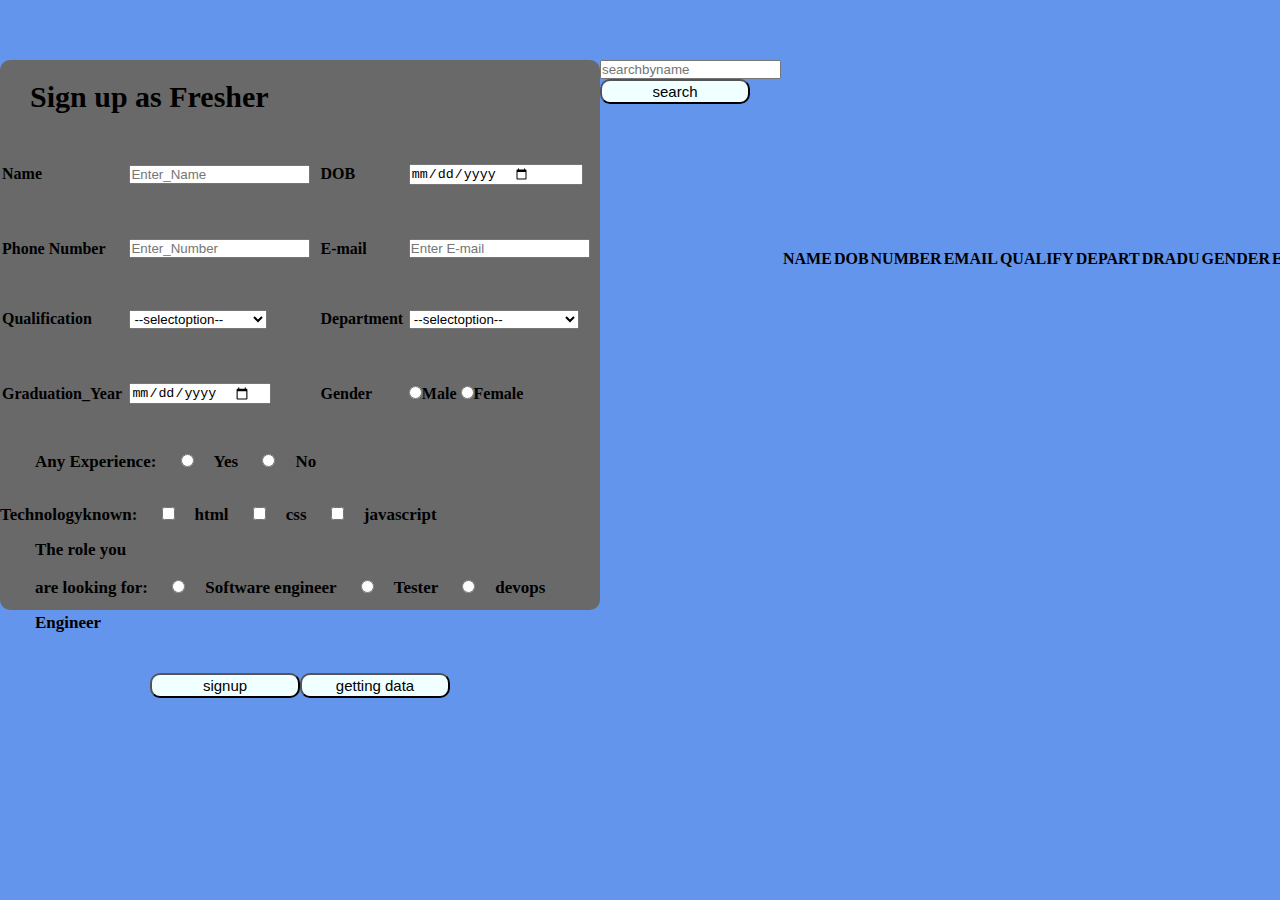
<file: validation/copyform.html>
<!DOCTYPE html>
<html lang="en">

<head>
    <meta charset="UTF-8">
    <meta http-equiv="X-UA-Compatible" content="IE=edge">
    <meta name="viewport" content="width=device-width, initial-scale=1.0">
    <title>copyform</title>
    <style>
        * {
            margin: 0;
            padding: 0;
        }

        table {
            width: 600px;
            height: 300px;
        }

        body {
            display: flex;
            justify-content:space-between;
            margin-top: 60px;
            background-color: cornflowerblue;
        }

        #tt {
            width: 73%;
        }
        #gdate {
            width: 73%;
        }
        #date {
            width: 170px;
        }


        #click {
            display: flex;
            justify-content: center;
            padding: 40px;
        }

        .align {
            display: flex;
            justify-content: flex-start;
        }
        .r1 {
            display: flex;
            justify-content: flex-start;
        }
        .lablealign{
            display: flex;
            justify-content: flex-start;
        }
        #thg {
            text-align: start;
        }

        #head1 {
            padding: 20px 0 20px 0;
            font-size: 30px;
            font-weight: 700;
            margin-left: 30px;
        }
        th{
            width: 80px;
        }

        .formstyle {
            background-color: dimgray;
            width: 600px;
            height: 550px;
            border-radius: 10px;

        }
        .tk{
            font-size: 17px;
            font-weight: 600;
            
        }
        #jkl{
            margin-top: 50px;
        }
        .rl{
            font-size: 17px;
            font-weight: 600;
            margin-left: 35px;
        }
        .known{
            margin: 20px;
        }
        
        .radio{
            margin: 20px;
        }
       
        button{
            width: 150px;
            border-radius: 10px;
            height: 25px;
            background-color: azure;
            font-size: 15px;
        }
        #department{
            width: 170px;
        }
    </style>
</head>

<body>
    <div class="formstyle">

        <div id="head1">Sign up as Fresher</div>
        <div class="userinput">
            <!-- <div class="inputbox"> -->
            <table>
                <tr>
                    <th><label for="name" class="lablealign">Name</label></th>
                    <th><input type="text" name="name" id="name" class="r1" onkeydown="return /[a-z]/i.test(event.key)"  placeholder="Enter_Name"></th>

                    <th><label for="name" class="lablealign">DOB</label></th>
                    <th><input type="date" name="dob" id="date" class="align"></th>
                </tr>

                <tr>
                    <th><label for="name" class="lablealign">Phone Number</label></th>
                    <th><input type="text" name="name" id="number" class="r1" maxlength="10" placeholder="Enter_Number"></th>

                    <th><label for="name" class="lablealign">E-mail</label></th>
                    <th><input type="text" name="name" id="mail" class="align" placeholder="Enter E-mail"></th>
                </tr>

                <tr>

                    <th><label for="name" class="lablealign">Qualification</label></th>
                    <th><select id="tt" class="r1">
                            <option value="">--selectoption--</option>
                            <option value="B.com">B.com</option>
                            <option value="B.sc">B.sc</option>
                            <option value="BE">BE</option>
                        </select></th>

                    <th><label for="name" class="lablealign">Department</label></th>
                    <th><select class="align" id="department">
                        <option value="">--selectoption--</option>
                    </select></th>
                </tr>

                <tr>
                    <th><label for="name" class="lablealign">Graduation_Year</label></th>
                    <th><input type="date" id="gdate" class="r1" name="year"></th>

                    <th><label for="name" class="lablealign">Gender</label></th>
                    <th id="thg">
                        <input type="radio" id="genderMale" value="male" name="gender">Male
                        <input type="radio" id="genderFemale" value="female" name="gender">Female
                    </th>
                </tr>
            </table>
            <div class="rl">
                <label for="name">Any Experience:</label>
                <input type="radio" name="any" id="expy" value="yes" class="radio">Yes
                <input type="radio" name="any" id="expn" value="no" class="radio">No
            </div>

            <div class="tk"> 
                <label for="name" id="thi">Technologyknown:</label>
                <input type="checkbox" name="planguages" id="techhtml" value="html" class="known">html
                <input type="checkbox" name="planguages" id="techcss" value="css" class="known">css
                <input type="checkbox" name="planguages" id="techjs" value="js" class="known">javascript
            </div>
            
            <div class="rl">
                <label for="name">The role you <br> are looking for:</label>
                <input type="radio" name="job" id="jobs" value="softwareengineer" class="radio">Software engineer
                <input type="radio" name="job" id="jobt" value="tester" class="radio">Tester
                <input type="radio" name="job" id="jobd" value="devopsengineer" class="radio">devops Engineer
            </div>
            <div id="click">
                <button onclick="registration()" class="edit">signup</button>

                <button onclick="getData()" class="edit123">getting data</button>

            </div>
            <!-- </form> -->
        </div>
    </div>
    <div class="sb">
        <input type="text" name="search" id="typing" placeholder="searchbyname">
        <button onclick="typeName()">search</button>
    </div>
    <table id="jkl">
        <tr>
            <th>NAME</th>
            <th>DOB</th>
            <th>NUMBER</th>
            <th>EMAIL</th>
            <th>QUALIFY</th>
            <th>DEPART</th>
            <th>DRADU</th>
            <th>GENDER</th>
            <th>EXP</th>
            <th>LANG</th>
            <th>JOB</th>
        </tr>

        <tbody id="getDataRowChange">

        </tbody>
    </table>
    <script>
        
        
        
        document.getElementById("tt").addEventListener("change",function(){
            var degreecourselist={
                "B.com":[
                    "commerce",
                    "computer application",
                    "personal accounting",
                    "charted account"
                ],
                "B.sc":[
                    "computer science",
                    "mathamatics",
                    "zology",
                    "botony"
                ],
                "BE":[
                    "ECE",
                    "EEE",
                    "MECH",
                    "CIVIL",
                ]
            };
            var optionlist="";
            degreecourselist[document.getElementById("tt").value].map(function(list){
                optionlist+="<option>"+list+"</option>"
            })
            document.getElementById("department").innerHTML=optionlist
        })
        
        
        async function getData() {
                    var dataGetFirebase=await fetch("https://rczversion2.herokuapp.com/api/getregdata?fromCollectionId=thilakCollection");
                    var finalDataGet=await dataGetFirebase.json();
                    console.log(finalDataGet);

                    for(i=0; i<finalDataGet.length; i++){
                        document.getElementById("getDataRowChange").innerHTML+="<tr>"+
                                                                                    "<td>"+finalDataGet[i].Name+"</td>"+
                                                                                    "<td>"+finalDataGet[i].Dateofbirth+"</td>"+
                                                                                    "<td>"+finalDataGet[i].Number+"</td>"+
                                                                                    "<td>"+finalDataGet[i].Emailid+"</td>"+
                                                                                    "<td>"+finalDataGet[i].Qualify+"</td>"+
                                                                                    "<td>"+finalDataGet[i].Department+"</td>"+
                                                                                    "<td>"+finalDataGet[i].Graduation+"</td>"+
                                                                                    "<td>"+finalDataGet[i].Gender+"</td>"+
                                                                                    "<td>"+finalDataGet[i].Experience+"</td>"+
                                                                                    "<td>"+finalDataGet[i].language+"</td>"+
                                                                                    "<td>"+finalDataGet[i].Job+"</td>"+
                                                                                    // "<td>"+finalDataGet[i].collectionId+"</td>"
                                                                              "</tr>"
                    }
                    

        }

        
        
        async function registration() {
            let sname = document.getElementById("name").value;
            let dob = document.getElementById("date").value;
            let mobile = document.getElementById("number").value;
            let mail = document.getElementById("mail").value;
            let qualification = document.getElementById("tt").value;
            let depart = document.getElementById("department").value;
            let gyear = document.getElementById("gdate").value;
            let error=0;

            // let gender = document.querySelector('input[name="gender"]:checked');
            // console.log(gender.value);

            // let experience = document.querySelector('input[name="any"]:checked');
            // let job = document.querySelector('input[name="job"]:checked');

            // if(sname.length==0 || !isNaN(sname)){ //onkeydown insert the input field
            if(sname.length==0){
                alert("Please fill name")
                error++
            }
            if(dob.length==0){
                alert("please fill the DOB")
                error++

            }
            // if(mobile.length==0){  //onkeydown insert the input field onkeydown="return /[0-9]/i.test(event.key)"
            if(mobile.length==0|| isNaN(mobile)){ 
                alert("please fill the number")
                error++

            }
            if(mail.length==0||(!mail.includes("@")||!mail.includes("."))){
                alert("fill the valid email")
                error++

            }
            if(!qualification){
                alert("please select one Qualification")
                error++

            }
            if(!depart){
                alert("fill the department")
                error++

            }
            if(gyear.length==0){
                alert("please fill graduation date")
                error++

            }
            let male = document.getElementById("genderMale").checked;
            let feMale = document.getElementById("genderFemale").checked;
            let gender="";
            if(male == true){
                gender="male"
            }else if(feMale == true){
                gender="female"
            }else{
            alert("Please fill gender")
            error++

            }

            let expYes = document.getElementById("expy").checked;
            let expNo = document.getElementById("expn").checked;
            let experience="";
            if(expYes==true){
                experience="Yes"
            }else if(expNo==true){
                experience="No"
            }else{
                alert("please select experience")
                error++

            }

            var checkboxtrue=[];
            function checkboxcheck(thilak){
                let checkboxvalue=document.getElementById("tech"+thilak).checked;
                    if(checkboxvalue){
                        checkboxtrue.push(thilak);
                    }
            };
            var checkboxidscheck=["html","css","js"]
            for(let i=0 ; i<checkboxidscheck.length ; i++){
                checkboxcheck(checkboxidscheck[i])
            }
            if(!checkboxtrue.length){
                alert("please select tech you know")
                error++

            }

            let job1 = document.getElementById("expy").checked;
            let job2 = document.getElementById("expn").checked;
            let job3 = document.getElementById("expn").checked;
            let jobRole="";
            if(job1==true){
                jobRole="softwareengineer"
            }else if(job2==true){
                jobRole="tester"
            }else if(job3==true){
                jobRole="devopsengineer"
            }else{
                alert("please select the job you are looking for")
                error++


            }
            if(error==0){
                var object={
                            Name: sname,
                            Dateofbirth:dob,
                            Number:mobile,
                            Emailid:mail,
                            Qualify:qualification,
                            Department:depart,
                            Graduation:gyear,
                            Gender:gender,
                            Experience:experience,
                            language:checkboxtrue,
                            Job:jobRole,
                            collectionId:"thilakCollection"
                    };
            }
            
                // console.log(object);
                await fetch("https://rczversion2.herokuapp.com/api/addregistration",{
                            method:"POST",
                            headers:{
                                'content-type':'application/json'
                            },
                            body:JSON.stringify(object)
                })

                

        }
        async function typeName(){
            var dataGetFirebase=await fetch("https://rczversion2.herokuapp.com/api/getregdata?fromCollectionId=thilakCollection");
                    var finalDataGet=await dataGetFirebase.json();

            var filteringName=document.getElementById("typing").value;

                for(i=0; i<finalDataGet.length; i++){
                    if(finalDataGet[i].Name&&finalDataGet[i].Name.includes(filteringName)){
                        document.getElementById("getDataRowChange").innerHTML+="<tr>"+
                                                                                    "<td>"+finalDataGet[i].Name+"</td>"+
                                                                                    "<td>"+finalDataGet[i].Dateofbirth+"</td>"+
                                                                                    "<td>"+finalDataGet[i].Number+"</td>"+
                                                                                    "<td>"+finalDataGet[i].Emailid+"</td>"+
                                                                                    "<td>"+finalDataGet[i].Qualify+"</td>"+
                                                                                    "<td>"+finalDataGet[i].Department+"</td>"+
                                                                                    "<td>"+finalDataGet[i].Graduation+"</td>"+
                                                                                    "<td>"+finalDataGet[i].Gender+"</td>"+
                                                                                    "<td>"+finalDataGet[i].Experience+"</td>"+
                                                                                    "<td>"+finalDataGet[i].language+"</td>"+
                                                                                    "<td>"+finalDataGet[i].Job+"</td>"+
                                                                                    // "<td>"+finalDataGet[i].collectionId+"</td>"
                                                                              "</tr>"
                    }
                }
        }
        
    
            // async function registration(){
            //     var dataGotFromServer =  fetch("https://rczversion2.herokuapp.com/api/getregdata?fromCollectionId=thilakCollection ", {
            //         method: 'GET',
            //         headers: {
            //             'Content-Type': 'application/json',
            //         }
            //     })




                
                        
            //     
            // };
            





            // let techKnown=checkboxtrue.toString();
            // console.log(convert);




           
            // }
            // const pushData=async()=>{
            //     var get=await fetch("https://rczversion2.herokuapp.com/api/getregdata",{
            //     method:"POST",
            //     headers:{
            //         'content-type':'application/json'
            //     },
                
                    
                
            // })
            // 
            //     method:"POST",
            //     headers:{
            //         'content-type':'applicaion/json'
            //     },
            //     body: JSON.stringify(object)
            // });

                
                // console.log(object);  


            // console.log(job);
            
            // let language = document.querySelector('input[name="planguages"]:checked');
            // let language = document.getElementsByName("planguages");
                
            // let html = document.getElementById("techhtml").checked;
            // let css = document.getElementById("techcss").checked;
            // let javascript = document.getElementById("techjs").checked;

            // if(html==false && css==false && javascript==false){
            //     alert("please select tech you known")
            // }
        
    </script>

</body>

</html>
</file>
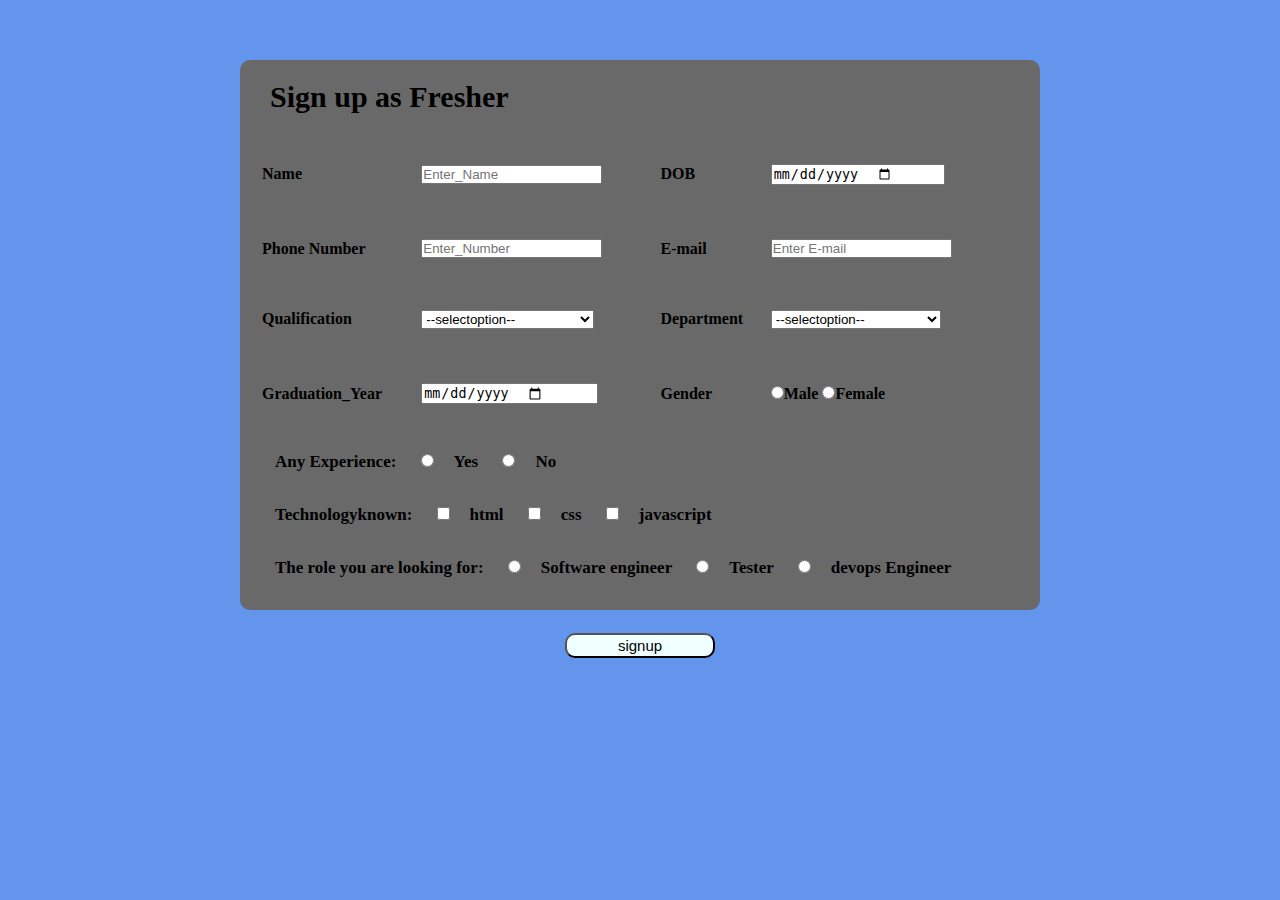
<file: validation/validate.html>
<!DOCTYPE html>
<html lang="en">

<head>
    <meta charset="UTF-8">
    <meta http-equiv="X-UA-Compatible" content="IE=edge">
    <meta name="viewport" content="width=device-width, initial-scale=1.0">
    <title>Document</title>
    <style>
        * {
            margin: 0;
            padding: 0;
        }

        table {
            width: 750px;
            height: 300px;
            margin-left: 20px;
        }

        body {
            display: flex;
            justify-content: center;
            margin-top: 60px;
            background-color: cornflowerblue;
        }

        #tt {
            width: 73%;
        }
        #gdate {
            width: 73%;
        }
        #date {
            width: 170px;
        }


        #click {
            display: flex;
            justify-content: center;
            padding: 40px;
        }

        .align {
            display: flex;
            justify-content: flex-start;
        }
        .r1 {
            display: flex;
            justify-content: flex-start;
        }
        .lablealign{
            display: flex;
            justify-content: flex-start;
        }
        #thg {
            text-align: start;
        }

        #head1 {
            padding: 20px 0 20px 0;
            font-size: 30px;
            font-weight: 700;
            margin-left: 30px;
        }

        .formstyle {
            background-color: dimgray;
            width: 800px;
            height: 550px;
            border-radius: 10px;

        }
        .tk{
            font-size: 17px;
            font-weight: 600;
            margin-left: 35px;
        }
        .rl{
            font-size: 17px;
            font-weight: 600;
            margin-left: 35px;
        }
        .known{
            margin: 20px;
        }
        
        .radio{
            margin: 20px;
        }
        button{
            width: 150px;
            border-radius: 10px;
            height: 25px;
            background-color: azure;
            font-size: 15px;
        }
        #department{
            width: 170px;
        }
    </style>
</head>

<body>
    <div class="formstyle">

        <div id="head1">Sign up as Fresher</div>
        <div class="userinput">
            <!-- <div class="inputbox"> -->
            <table>
                <tr>
                    <th><label for="name" class="lablealign">Name</label></th>
                    <th><input type="text" name="name" id="name" class="r1" onkeydown="return */[a-z]/i.test(event.key)"  placeholder="Enter_Name"></th>

                    <th><label for="name" class="lablealign">DOB</label></th>
                    <th><input type="date" name="dob" id="date" class="align"></th>
                </tr>

                <tr>
                    <th><label for="name" class="lablealign">Phone Number</label></th>
                    <th><input type="text" name="name" id="number" class="r1" minlength="10" maxlength="10" placeholder="Enter_Number"></th>

                    <th><label for="name" class="lablealign">E-mail</label></th>
                    <th><input type="text" name="name" id="mail" class="align" placeholder="Enter E-mail"></th>
                </tr>

                <tr>

                    <th><label for="name" class="lablealign">Qualification</label></th>
                    <th><select id="tt" class="r1">
                            <option value="">--selectoption--</option>
                            <option value="B.com">B.com</option>
                            <option value="B.sc">B.sc</option>
                            <option value="BE">BE</option>
                        </select></th>

                    <th><label for="name" class="lablealign">Department</label></th>
                    <th><select class="align" id="department">
                        <option value="">--selectoption--</option>
                    </select></th>
                </tr>

                <tr>
                    <th><label for="name" class="lablealign">Graduation_Year</label></th>
                    <th><input type="date" id="gdate" class="r1" name="year"></th>

                    <th><label for="name" class="lablealign">Gender</label></th>
                    <th id="thg">
                        <input type="radio" id="gender" value="male" name="gender">Male
                        <input type="radio" id="gender" value="female" name="gender">Female
                    </th>
                </tr>
            </table>
            <div class="rl">
                <label for="name">Any Experience:</label>
                <input type="radio" name="any" id="expy" value="yes" class="radio">Yes
                <input type="radio" name="any" id="expn" value="no" class="radio">No
            </div>

            <div class="tk"> 
                <label for="name" id="thi">Technologyknown:</label>
                <input type="checkbox" name="planguages" id="techhtml" value="html" class="known">html
                <input type="checkbox" name="planguages" id="techcss" value="css" class="known">css
                <input type="checkbox" name="planguages" id="techjs" value="js" class="known">javascript
            </div>
            
            <div class="rl">
                <label for="name">The role you are looking for:</label>
                <input type="radio" name="job" id="jobs" value="softwareengineer" class="radio">Software engineer
                <input type="radio" name="job" id="jobt" value="tester" class="radio">Tester
                <input type="radio" name="job" id="jobd" value="devopsengineer" class="radio">devops Engineer
            </div>
            <div id="click">
                <button onclick="registration()" class="edit"> signup</button>
            </div>
            <!-- </form> -->
        </div>
    </div>
    <script>
        document.getElementById("tt").addEventListener("change",function(){
            var degreecourselist={
                "B.com":[
                    "commerce",
                    "computer application",
                    "personal accounting",
                    "charted account"
                ],
                "B.sc":[
                    "computer science",
                    "mathamatics",
                    "zology",
                    "botony"
                ],
                "BE":[
                    "ECE",
                    "EEE",
                    "MECH",
                    "CIVIL",
                ]
            };
            var optionlist="";
            degreecourselist[document.getElementById("tt").value].map(function(list){
                optionlist+="<option>"+list+"</option>"
            })
            document.getElementById("department").innerHTML=optionlist
        })
        
        
        
        // var dataget=await fetch("https://rczversion2.herokuapp.com/api/getregdata");
        //     console.log(await dataget.json())
        // function registration() {
        //     let sname = document.getElementById("name").value;
        //     let dob = document.getElementById("date").value;
        //     let mobile = document.getElementById("number").value;
        //     let mail = document.getElementById("mail").value;
        //     let qualification = document.getElementById("tt").value;
        //     let depart = document.getElementById("department").value;
        //     let gyear = document.getElementById("gdate").value;
        //     let gender = document.querySelector('input[name="gender"]:checked').value;
        //     let experience = document.querySelector('input[name="any"]:checked');
        //     let job = document.querySelector('input[name="job"]:checked');
        //     let errorcount=0;

        //     // let object=[{sname,dob,mobile,mail,qualification,depart,gyear,gender}]
        //     // console.log(object);
        //     // if(sname.length==0 || !isNaN(sname)){ //onkeydown insert the input field
        //     if(sname.length==0){
        //         alert("Please fill name")
        //         error++
        //     }
        //     if(dob.length==0){
        //         alert("please fill the DOB")
        //         error++
        //     }
        //     if(mobile.length==0|| isNaN(mobile)){ 
        //     // if(mobile.length==0){  //onkeydown insert the input field onkeydown="return /[0-9]/i.test(event.key)"
        //         alert("please fill the number")
        //         error++
        //     }
        //     if(mail.length==0||(!mail.includes("@")||!mail.includes("."))){
        //         alert("fill the valid email")
        //         error++
        //     }
        //     if(!qualification){
        //         alert("please select one Qualification")
        //         error++
        //     }
        //     if(!depart){
        //         alert("fill the department")
        //         error++
        //     }
        //     if(gyear.length==0){
        //         alert("please fill graduation date")
        //         error++
        //     }
        //     if(!gender){
        //         alert("please select gender")
        //         error++
        //     }
        //     if(!experience){
        //         alert("please select experience")
        //         error++
        //     }
        //     var checkboxtrue=[];
        //     function checkboxcheck(thilak){
        //         let checkboxvalue=document.getElementById("tech"+thilak).checked;
        //             if(checkboxvalue){
        //                 checkboxtrue.push(thilak);
        //             }
        //     };
        //     var checkboxidscheck=["html","css","js"]
        //     for(let i=0 ; i<checkboxidscheck.length ; i++){
        //         checkboxcheck(checkboxidscheck[i])
        //     }
        //     console.log(checkboxtrue);
        //     if(!checkboxtrue.length){
        //         alert("please select tech you know")
        //         error++
        //     }
        //     if(!job){
        //         alert("please select the job you are looking for")
        //         error++
        //     }
        
        // }

        async function registration() {
    var dataGotFromServer =  fetch("https://rczversion2.herokuapp.com/api/getregdata?fromCollectionId=thilakCollection ", {
        method: 'GET',
        headers: {
            'Content-Type': 'application/json',
        }
    })


               
    var obj = {
        name: "sathish",
        dob: "14-03-2002",
        number: "983873872",
        email:"thilakfeebe146@gmail.com",
        collectionId: "thilakCollection"
    };

  

    await fetch('https://rczversion2.herokuapp.com/api/addregistration', {
        method: 'POST',
        headers: {
            'Content-Type': 'application/json'
        },
        body: JSON.stringify(obj)
                
    })
              
}; 



    
        // async function registration(){
            
        //         var obj={
        //             "Name": sname,
        //             "Dateofbirth":dob,
        //             "Number":mobile,
        //             "Emailid":mail,
        //             "Qualify":qualification,
        //             "Department":depart,
        //             "Graduation":gyear,
        //             "Gender":gender,
        //             "Experience":experience,
        //             "Job":job,
        //             "collectionId":thilakCollection
        //         };
        //         await fetch("https://rczversion2.herokuapp.com/api/addregistration",{
        //             method:"POST",
        //             headers:{
        //                 'content-type':'application/json'
        //             },
        //             body:JSON.stringify(obj)
        //         });
        
            
        // }
        
        



            // console.log(job);
            
            // console.log(gender);
            // let language = document.querySelector('input[name="planguages"]:checked');
            // let language = document.getElementsByName("planguages");
                
            // let html = document.getElementById("techhtml").checked;
            // let css = document.getElementById("techcss").checked;
            // let javascript = document.getElementById("techjs").checked;

            // if(html==false && css==false && javascript==false){
            //     alert("please select tech you known")
            // }
        
//             async function registration(){
//             fetch('https://jsonplaceholder.typicode.com/posts', {
//                 method: 'POST',
//                 body: JSON.stringify({
//                     sname: '',
//                     dob: '',
//                     mobile: '',
//                     mail:"",
//                     qualification:"",
//                     depart:"",
//                     gyear:"",
//                     gender:"",
//                     experience:'',
//                     job:'',


//                 }),
//                     headers: {
//                      'Content-type': 'application/json; charset=UTF-8',
//             },
//         })
//   .then((response) => response.json())
//   .then((json) => console.log(json));
           
//         }
    </script>

</body>

</html>
</file>
